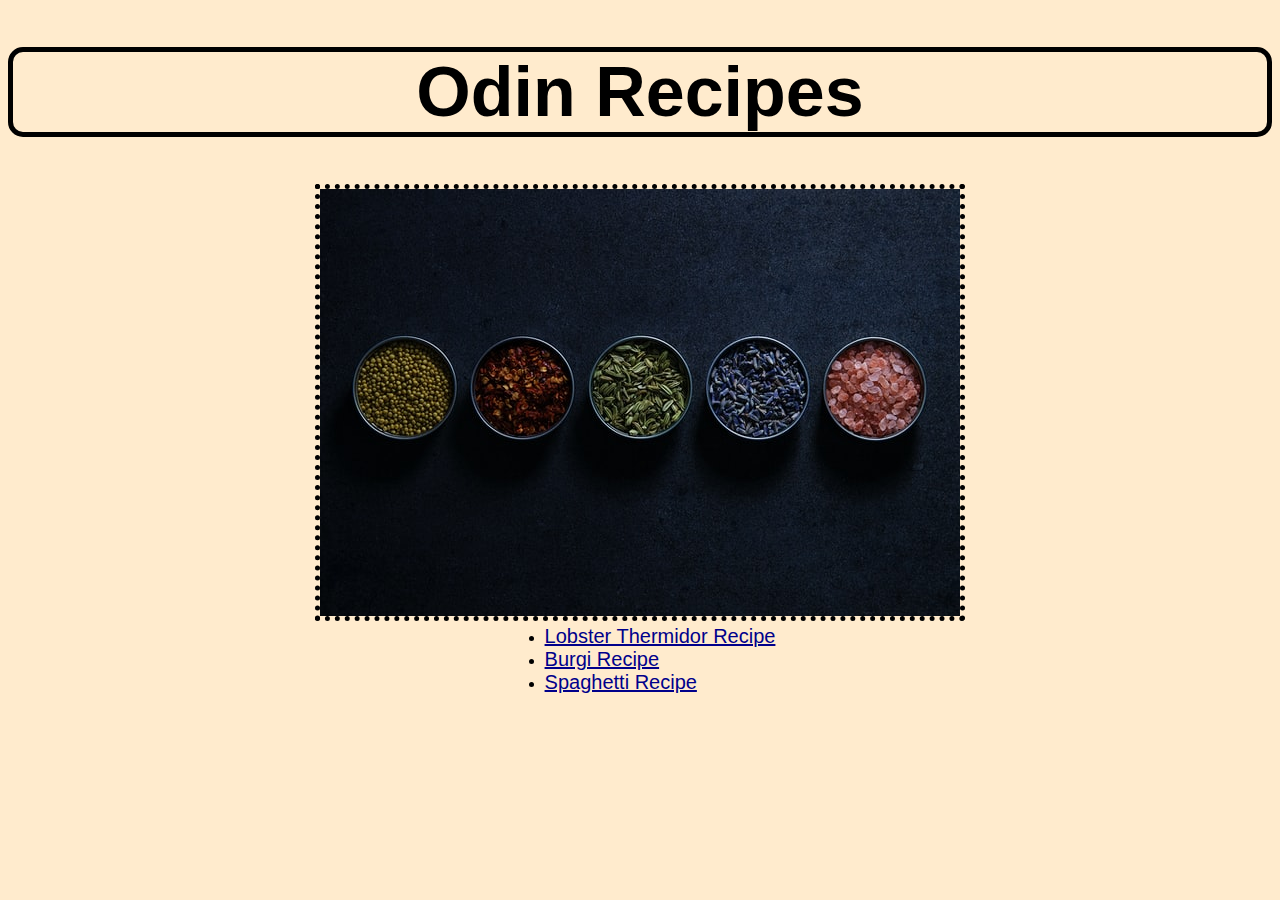
<file: index.html>
<!DOCTYPE html>
<html lang="en">
<head>
    <meta charset="utf-8">
    <title>Odin Recipes</title>
    <link href="style.css" rel="stylesheet">
</head>

<body>
    <h1 class="title">Odin Recipes</h1>
    <img src="spices.jpg" alt="different colored spices in bowls with a black background">
    <ul>
    <li><a href="recipes/lobsterthermidor.html">Lobster Thermidor Recipe</a></li>
    <li><a href="recipes/burgi.html">Burgi Recipe</a></li>
    <li><a href="recipes/spaghetti.html">Spaghetti Recipe</a></li>
    </ul>
</body>





</html>
</file>
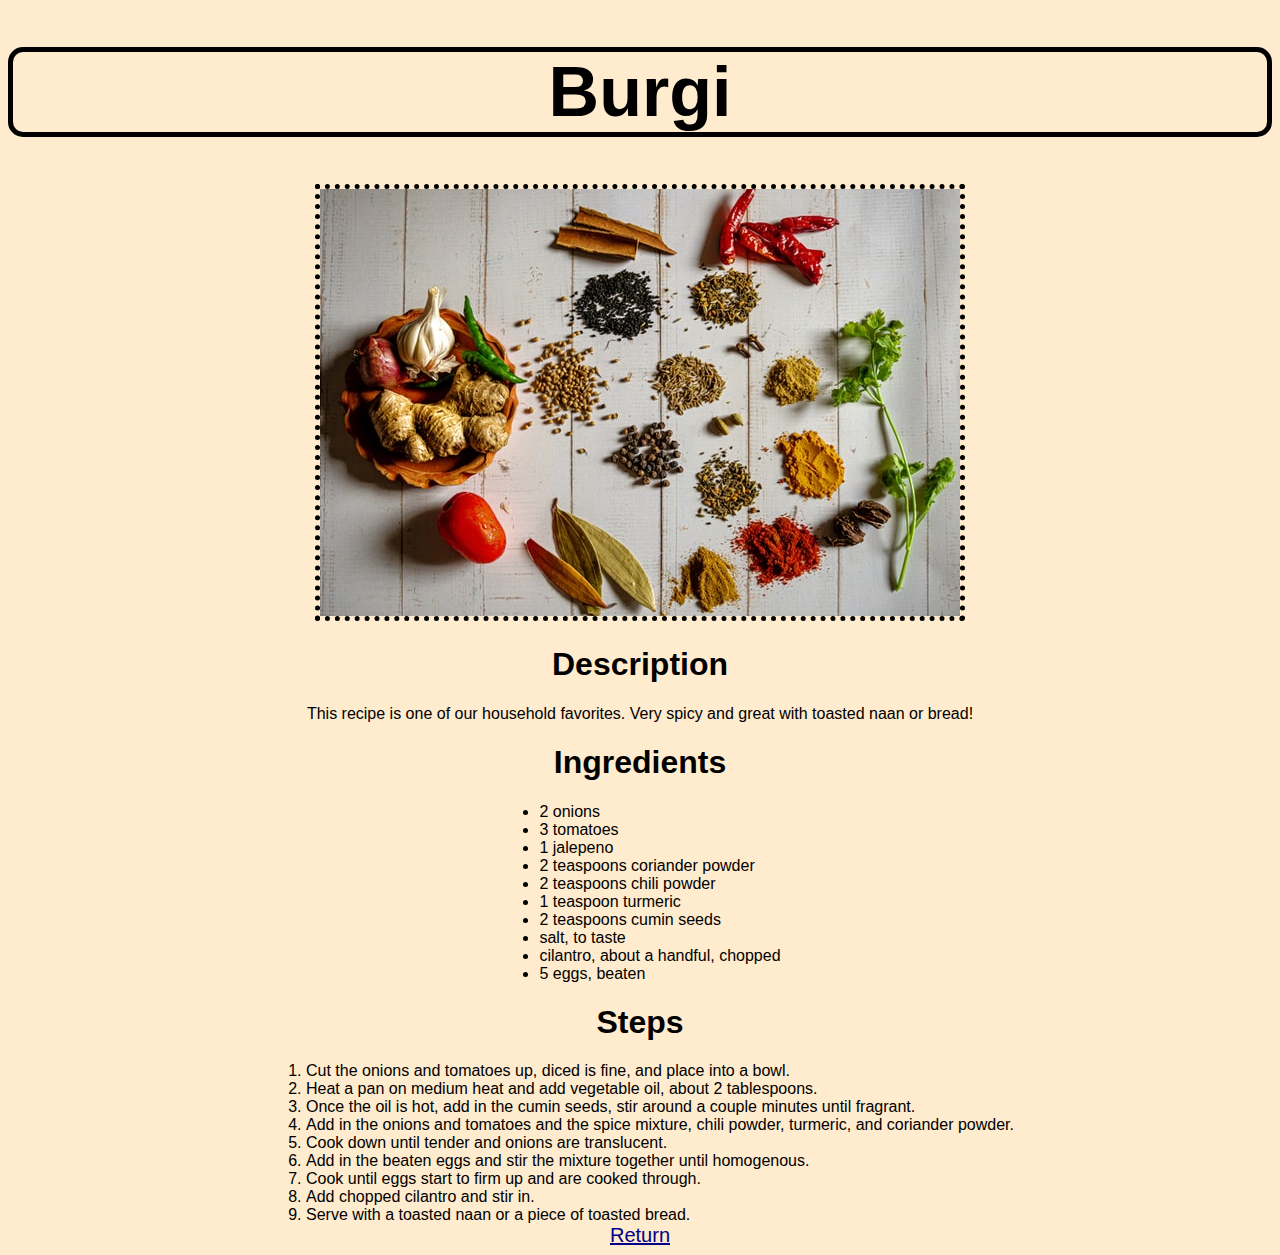
<file: recipes/burgi.html>
<!DOCTYPE html>
<html lang="en">
<head>
    <meta charset="utf-8">
    <title>Burgi</title>
    <link href="../style.css" rel="stylesheet">
</head>

<body>
<h1 class="title">Burgi</h1>
<img src="spices.jpg" alt="colorful indian spices laid out on a wooden table">
<h1>Description</h1>
<p>This recipe is one of our household favorites. Very spicy and great with toasted naan or bread!</p>
<h1>Ingredients</h1>
<ul>
    <li>2 onions</li>
    <li>3 tomatoes</li>
    <li>1 jalepeno</li>
    <li>2 teaspoons coriander powder</li>
    <li>2 teaspoons chili powder</li>
    <li>1 teaspoon turmeric</li>
    <li>2 teaspoons cumin seeds</li>
    <li>salt, to taste</li>
    <li>cilantro, about a handful, chopped</li>
    <li>5 eggs, beaten</li>
</ul>
<h1>Steps</h1>
<ol>
    <li>Cut the onions and tomatoes up, diced is fine, and place into a bowl.</li>
    <li>Heat a pan on medium heat and add vegetable oil, about 2 tablespoons.</li>
    <li>Once the oil is hot, add in the cumin seeds, stir around a couple minutes until fragrant.</li>
    <li>Add in the onions and tomatoes and the spice mixture, chili powder, turmeric, and coriander powder.</li>
    <li>Cook down until tender and onions are translucent.</li>
    <li>Add in the beaten eggs and stir the mixture together until homogenous.</li>
    <li>Cook until eggs start to firm up and are cooked through.</li>
    <li>Add chopped cilantro and stir in.</li>
    <li>Serve with a toasted naan or a piece of toasted bread.</li>
</ol>

<a href="../index.html">Return</a>

</body>






</html>
</file>
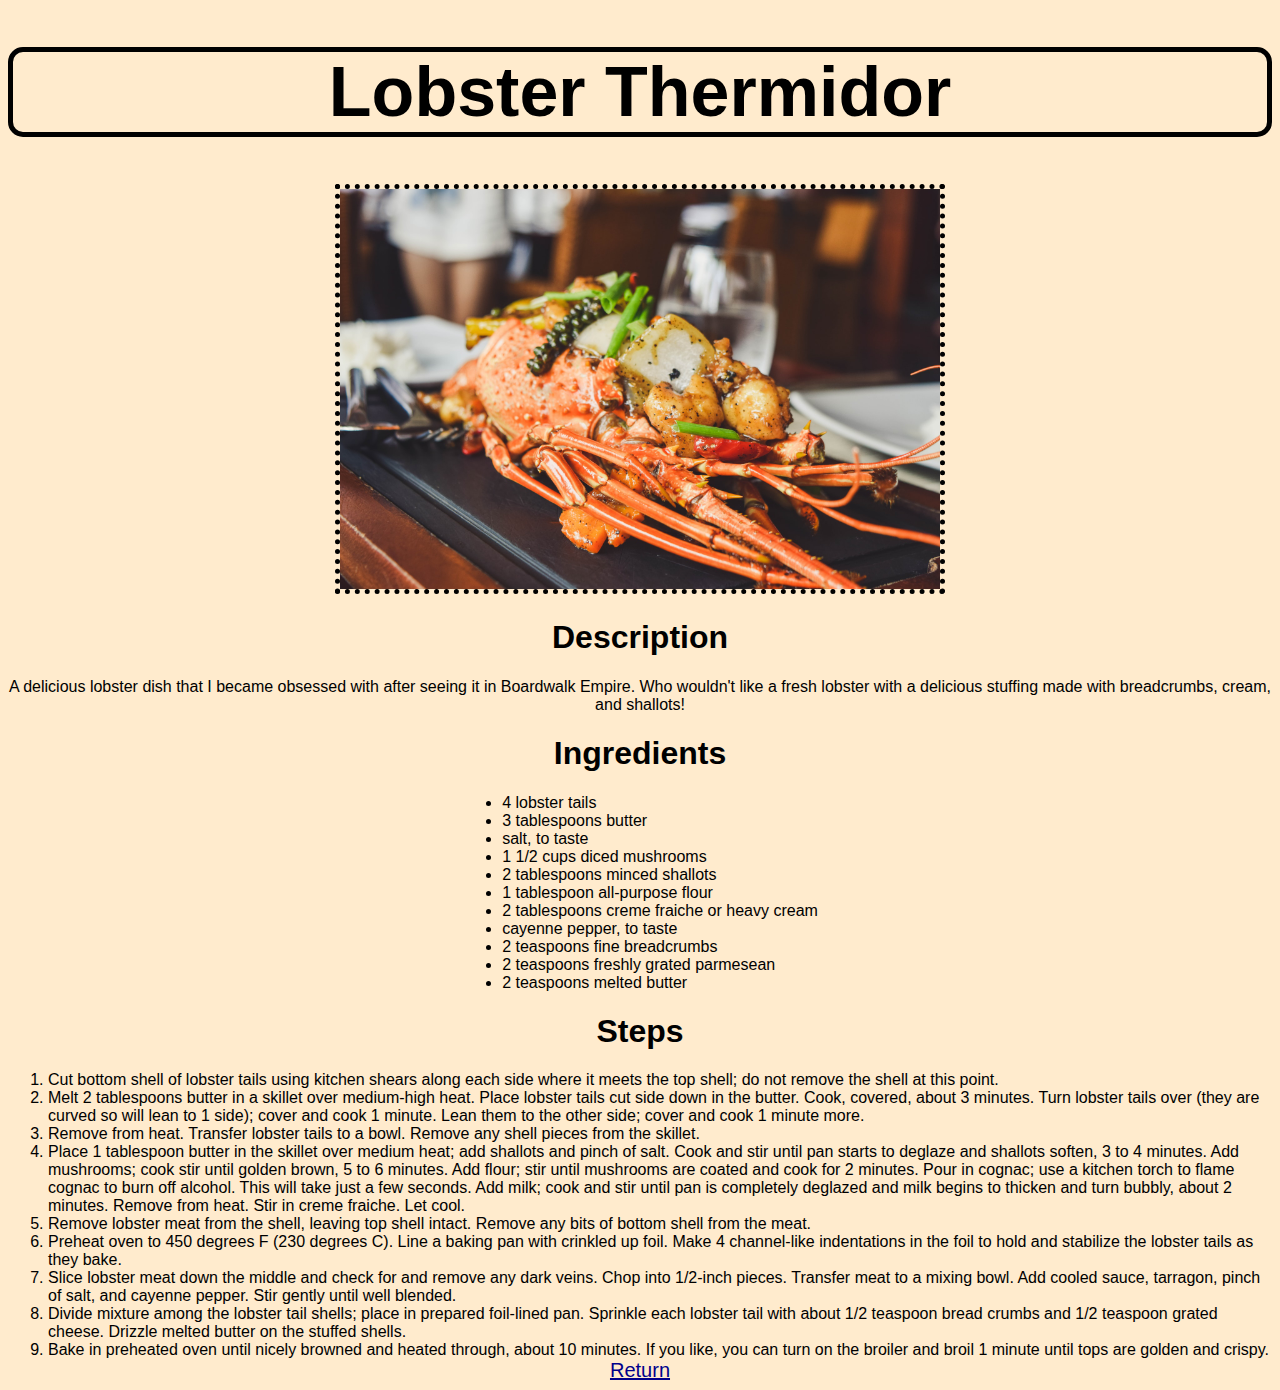
<file: recipes/lobsterthermidor.html>
<!DOCTYPE html>
<html lang="en">
<head>
    <meta charset="UTF-8">
    <meta http-equiv="X-UA-Compatible" content="IE=edge">
    <meta name="viewport" content="width=device-width, initial-scale=1.0">
    <link href="../style.css" rel="stylesheet">
    <title>Lobster Thermidor</title>
</head>
<body>
    <h1 class="title">Lobster Thermidor</h1>
    <img src="lobster.jpg" width="600" alt="lobster baked with stuffing inside">
    <h1>Description</h1>
    <p>A delicious lobster dish that I became obsessed with after seeing it in Boardwalk Empire. Who wouldn't like a fresh lobster with a delicious stuffing made with breadcrumbs, cream, and shallots!</p>
    <h1>Ingredients</h1>
    <ul>
        <li>4 lobster tails</li>
        <li>3 tablespoons butter</li>
        <li>salt, to taste</li>
        <li>1 1/2 cups diced mushrooms</li>
        <li>2 tablespoons minced shallots</li>
        <li>1 tablespoon all-purpose flour</li>
        <li>2 tablespoons creme fraiche or heavy cream</li>
        <li>cayenne pepper, to taste</li>
        <li>2 teaspoons fine breadcrumbs</li>
        <li>2 teaspoons freshly grated parmesean</li>
        <li>2 teaspoons melted butter</li>
    </ul>
    <h1>Steps</h1>
    <ol>
        <li>Cut bottom shell of lobster tails using kitchen shears along each side where it meets the top shell; do not remove the shell at this point.</li>
        <li>Melt 2 tablespoons butter in a skillet over medium-high heat. Place lobster tails cut side down in the butter. Cook, covered, about 3 minutes. Turn lobster tails over (they are curved so will lean to 1 side); cover and cook 1 minute. Lean them to the other side; cover and cook 1 minute more.</li>
        <li>Remove from heat. Transfer lobster tails to a bowl. Remove any shell pieces from the skillet.</li>
        <li>Place 1 tablespoon butter in the skillet over medium heat; add shallots and pinch of salt. Cook and stir until pan starts to deglaze and shallots soften, 3 to 4 minutes. Add mushrooms; cook stir until golden brown, 5 to 6 minutes. Add flour; stir until mushrooms are coated and cook for 2 minutes. Pour in cognac; use a kitchen torch to flame cognac to burn off alcohol. This will take just a few seconds. Add milk; cook and stir until pan is completely deglazed and milk begins to thicken and turn bubbly, about 2 minutes. Remove from heat. Stir in creme fraiche. Let cool.</li>
        <li>Remove lobster meat from the shell, leaving top shell intact. Remove any bits of bottom shell from the meat.</li>
        <li>Preheat oven to 450 degrees F (230 degrees C). Line a baking pan with crinkled up foil. Make 4 channel-like indentations in the foil to hold and stabilize the lobster tails as they bake.</li>
        <li>Slice lobster meat down the middle and check for and remove any dark veins. Chop into 1/2-inch pieces. Transfer meat to a mixing bowl. Add cooled sauce, tarragon, pinch of salt, and cayenne pepper. Stir gently until well blended.</li>
        <li>Divide mixture among the lobster tail shells; place in prepared foil-lined pan. Sprinkle each lobster tail with about 1/2 teaspoon bread crumbs and 1/2 teaspoon grated cheese. Drizzle melted butter on the stuffed shells.
        </li>
        <li>Bake in preheated oven until nicely browned and heated through, about 10 minutes. If you like, you can turn on the broiler and broil 1 minute until tops are golden and crispy.</li>
    </ol>

    <a href="../index.html">Return</a>
</body>
</html>
</file>
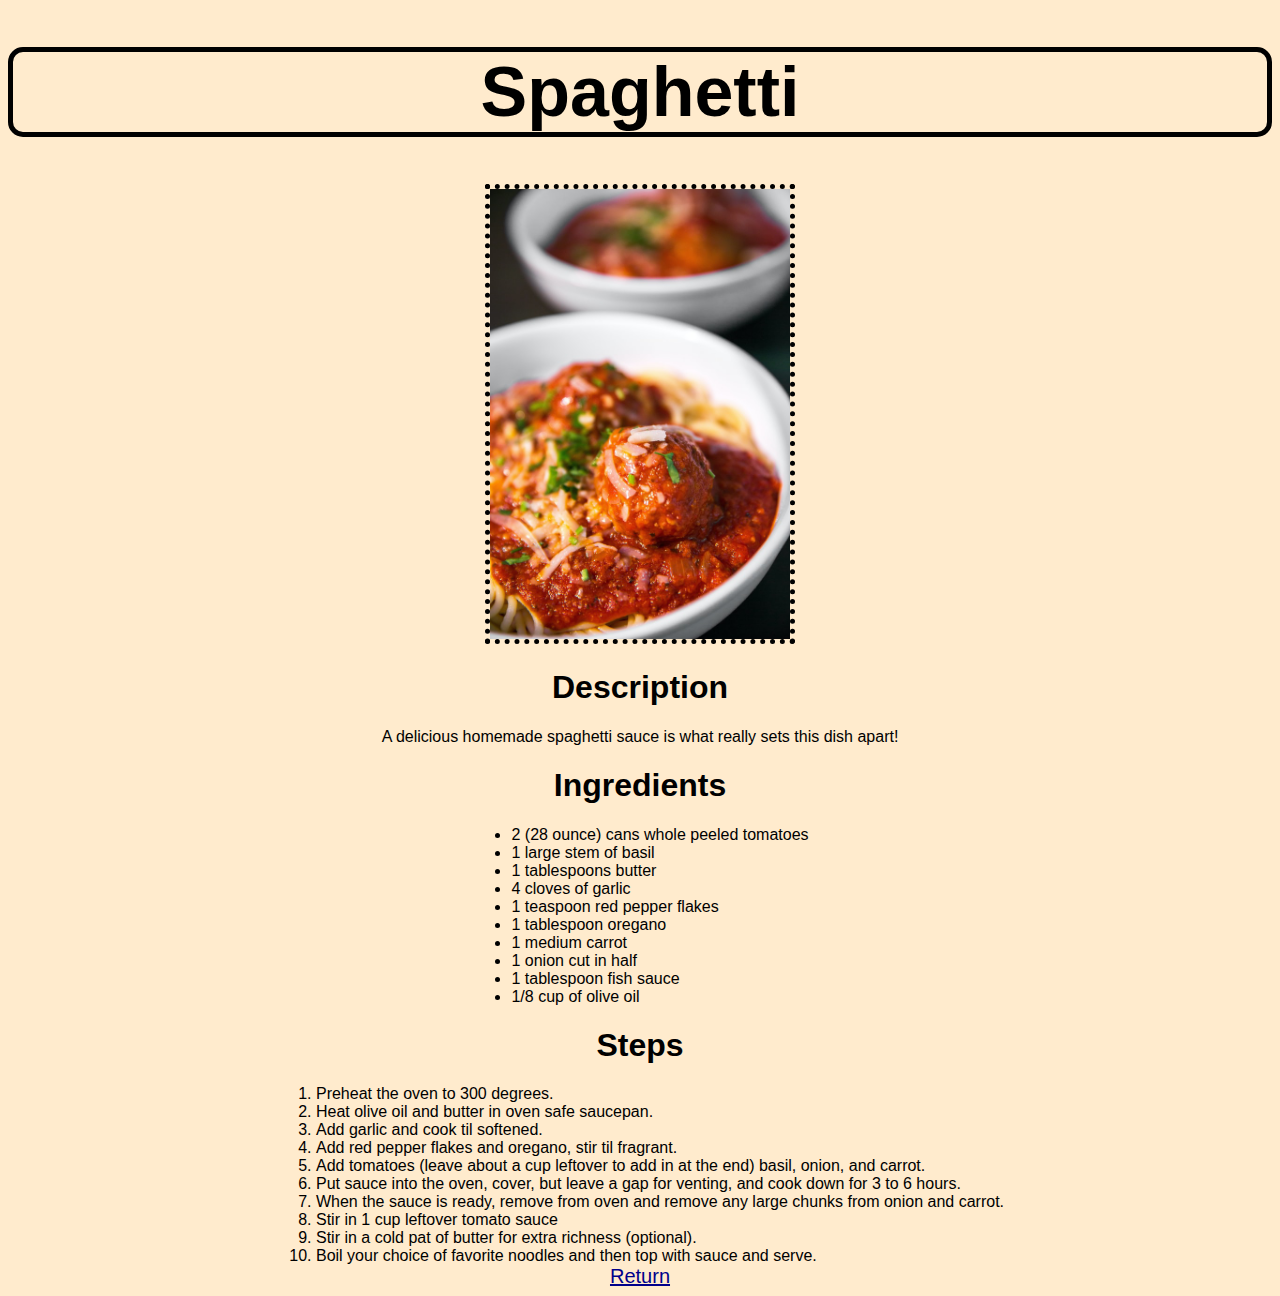
<file: recipes/spaghetti.html>
<!DOCTYPE html>
<html lang="en">
<head>
    <meta charset="UTF-8">
    <meta http-equiv="X-UA-Compatible" content="IE=edge">
    <meta name="viewport" content="width=device-width, initial-scale=1.0">
    <link href="../style.css" rel="stylesheet">
    <title>Spaghetti</title>
</head>

<body>
    <h1 class="title">Spaghetti</h1>
    <img src="spaghetti.jpg" width="300" alt="a bowl of spaghetti">
    <h1>Description</h1>
    <p>A delicious homemade spaghetti sauce is what really sets this dish apart!</p>
    <h1>Ingredients</h1>
    <ul>
        <li>2 (28 ounce) cans whole peeled tomatoes</li>
        <li>1 large stem of basil</li>
        <li>1 tablespoons butter</li>
        <li>4 cloves of garlic</li>
        <li>1 teaspoon red pepper flakes</li>
        <li>1 tablespoon oregano</li>
        <li>1 medium carrot</li>
        <li>1 onion cut in half</li>
        <li>1 tablespoon fish sauce</li>
        <li>1/8 cup of olive oil</li>
    </ul>
    <h1>Steps</h1>
    <ol>
        <li>Preheat the oven to 300 degrees.</li>
        <li>Heat olive oil and butter in oven safe saucepan.</li>
        <li>Add garlic and cook til softened.</li>
        <li>Add red pepper flakes and oregano, stir til fragrant.</li>
        <li>Add tomatoes (leave about a cup leftover to add in at the end) basil, onion, and carrot.</li>
        <li>Put sauce into the oven, cover, but leave a gap for venting, and cook down for 3 to 6 hours.</li>
        <li>When the sauce is ready, remove from oven and remove any large chunks from onion and carrot.</li>
        <li>Stir in 1 cup leftover tomato sauce</li>
        <li>Stir in a cold pat of butter for extra richness (optional).</li>
        <li>Boil your choice of favorite noodles and then top with sauce and serve.</li>
    </ol>

    <a href="../index.html">Return</a>
</body>
</html>
</file>
<file: style.css>
* {
    font-family: Arial, Helvetica, sans-serif;
    text-align: center;
    background-color: blanchedalmond;
}

a {
    font-size: 20px;
    color: darkblue;
}

a:hover {
    color: hsl(352, 69%, 78%);
}

ul {
    text-align: center;
    display: table;
    margin: auto;
}

img {
    border: dotted;
    border-color: black;
    border-width: 5px;
}

 li {
    text-align: left;
}

ol {
    text-align: center;
    display: table;
    margin: auto;
}

.title {
    font-size: 70px;
    border: solid;
    border-color: black;
    border-width: 5px;
    border-radius: 15px;
}
</file>
